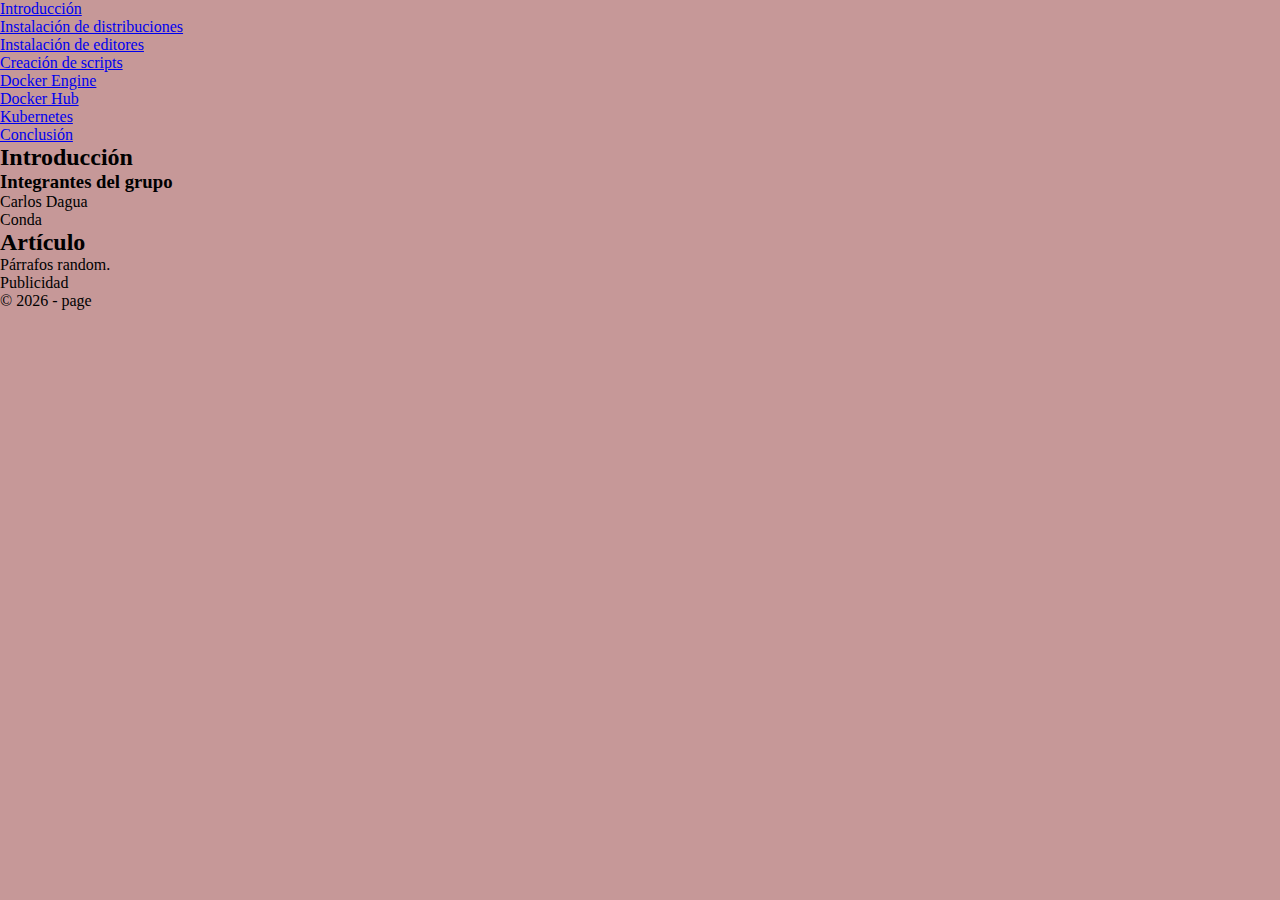
<file: index.html>
<!DOCTYPE html>
<html lang="es">
<head>
    <meta charset="UTF-8">
    <meta name="viewport" content="width=device-width, initial-scale=1.0">
    <title>SO Web</title>
    <link rel="stylesheet" href="estilo/styles.css">
</head>
<body>

    <header>
        <nav>
            <ul>
                <li><a href="index.html">Introducción</a></li>
                <li><a href="recurso/distribucion.html">Instalación de distribuciones</a></li>
                <li><a href="recurso/editores.html">Instalación de editores</a></li>
                <li><a href="recurso/scripts.html">Creación de scripts</a></li>
                <li><a href="recurso/engine.html">Docker Engine</a></li>
                <li><a href="recurso/hub.html">Docker Hub</a></li>
                <li><a href="recurso/kubernetes.html">Kubernetes</a></li>
                <li><a href="recurso/conclusion.html">Conclusión</a></li>
            </ul>
        </nav>
    </header>

    <main>
        <section>
            <h2>Introducción</h2>
            <h3>Integrantes del grupo</h3>
            <p>Carlos Dagua</p>
            <p>Conda</p>
        </section>

        <article>
            <h2>Artículo</h2>
            <p>Párrafos random.</p>
        </article>
    </main>

    <aside>
        <p>Publicidad</p>
    </aside>

    <footer>
        <p>© 2026 - page</p>
    </footer>

</body>
</html>
</file>
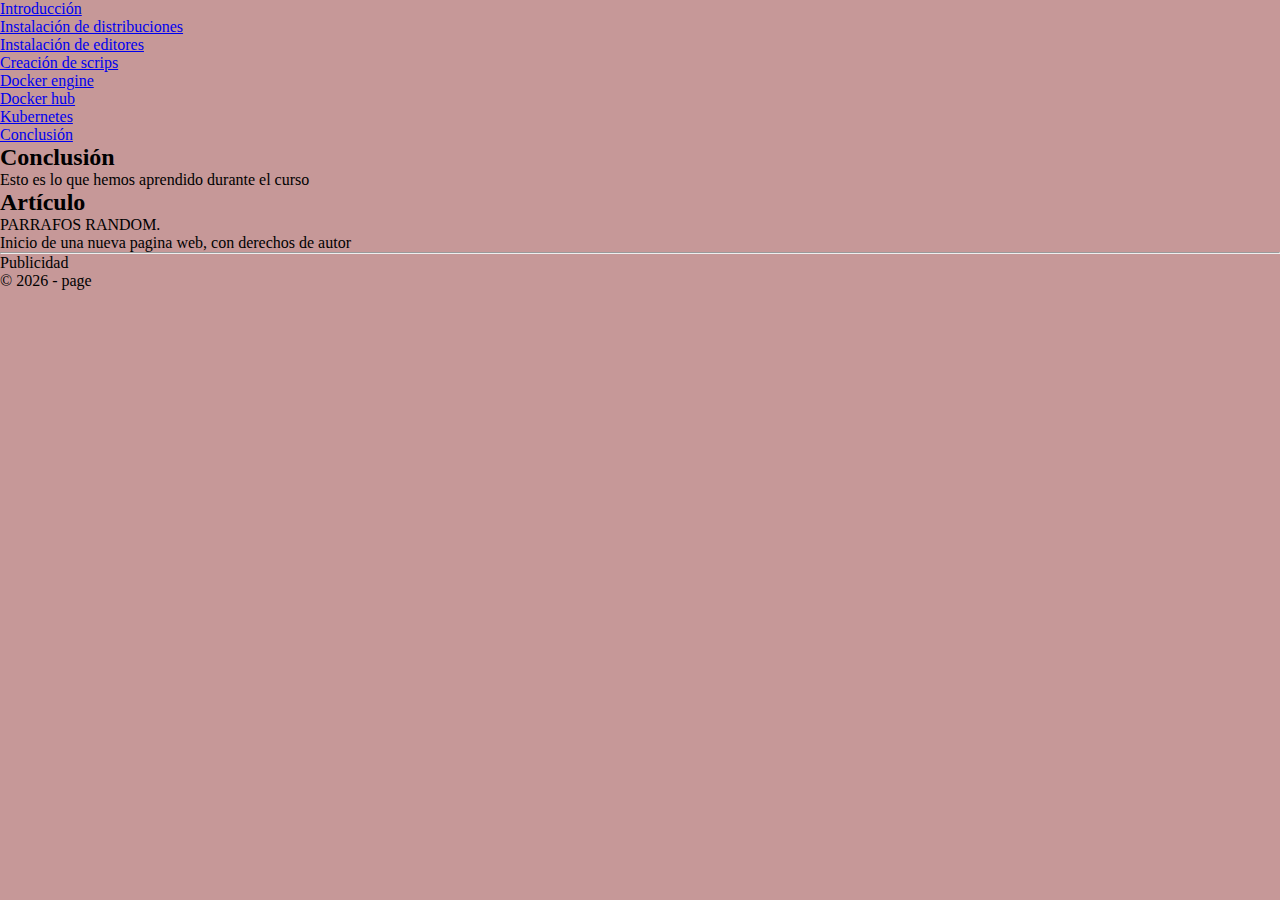
<file: recurso/conclusion.html>
<!DOCTYPE html>
<html lang="es">
<head>
    <meta charset="UTF-8">
    <meta name="viewport" content="width=device-width, initial-scale=1.0">
    <link rel="stylesheet" href="../estilo/styles.css">
    <title>Conclusión</title>
</head>
<body>

    <header>
        <nav>
            <ul>
                <li><a href="../index.html">Introducción</a></li>
                <li><a href="distribucion.html">Instalación de distribuciones</a></li>
                <li><a href="editores.html">Instalación de editores</a></li>
                <li><a href="scripts.html">Creación de scrips</a></li>
                <li><a href="engine.html">Docker engine</a></li>
                <li><a href="hub.html">Docker hub</a></li>
                <li><a href="kubernetes.html">Kubernetes</a></li>
                <li><a href="conclusion.html">Conclusión</a></li>
            </ul>
        </nav>
    </header>

    <main>
        <section>
            <h2>Conclusión</h2>
            <p>Esto es lo que hemos aprendido durante el curso</p>
        </section>

        <article>
            <h2>Artículo</h2>
            <p>PARRAFOS RANDOM.</p>
        </article>
        <article>
            Inicio de una nueva pagina web, con derechos de autor
            <hr>
            
            
        </article>
    </main>

    <aside>
        <p>Publicidad</p>
    </aside>

    <footer>
        <p>© 2026 - page</p>
    </footer>

</body>
</html>
</file>
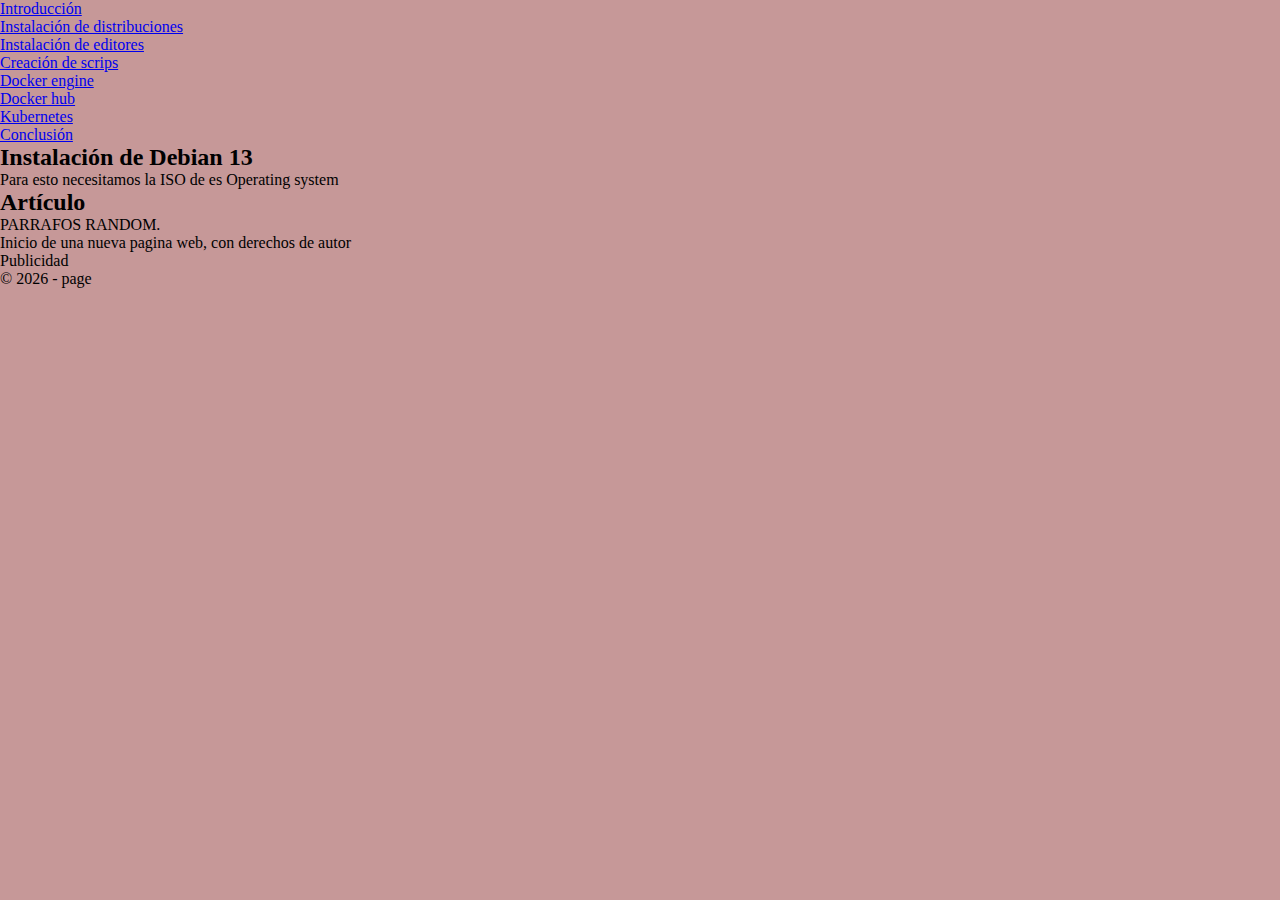
<file: recurso/distribucion.html>
<!DOCTYPE html>
<html lang="es">
<head>
    <meta charset="UTF-8">
    <meta name="viewport" content="width=device-width, initial-scale=1.0">
    <link rel="stylesheet" href="../estilo/styles.css">
    <title>Distribución</title>
</head>
<body>

    <header>
        <nav>
            <ul>
                <li><a href="../index.html">Introducción</a></li>
                <li><a href="distribucion.html">Instalación de distribuciones</a></li>
                <li><a href="editores.html">Instalación de editores</a></li>
                <li><a href="scripts.html">Creación de scrips</a></li>
                <li><a href="engine.html">Docker engine</a></li>
                <li><a href="hub.html">Docker hub</a></li>
                <li><a href="kubernetes.html">Kubernetes</a></li>
                <li><a href="conclusion.html">Conclusión</a></li>
            </ul>
        </nav>
    </header>

    <main>
        <section>
            <h2>Instalación de Debian 13</h2>
            <p>Para esto necesitamos la ISO de es Operating system</p>
        </section>

        <article>
            <h2>Artículo</h2>
            <p>PARRAFOS RANDOM.</p>
        </article>
        <article>
            Inicio de una nueva pagina web, con derechos de autor
        </article>
    </main>

    <aside>
        <p>Publicidad</p>
    </aside>

    <footer>
        <p>© 2026 - page</p>
    </footer>

</body>
</html>
</file>
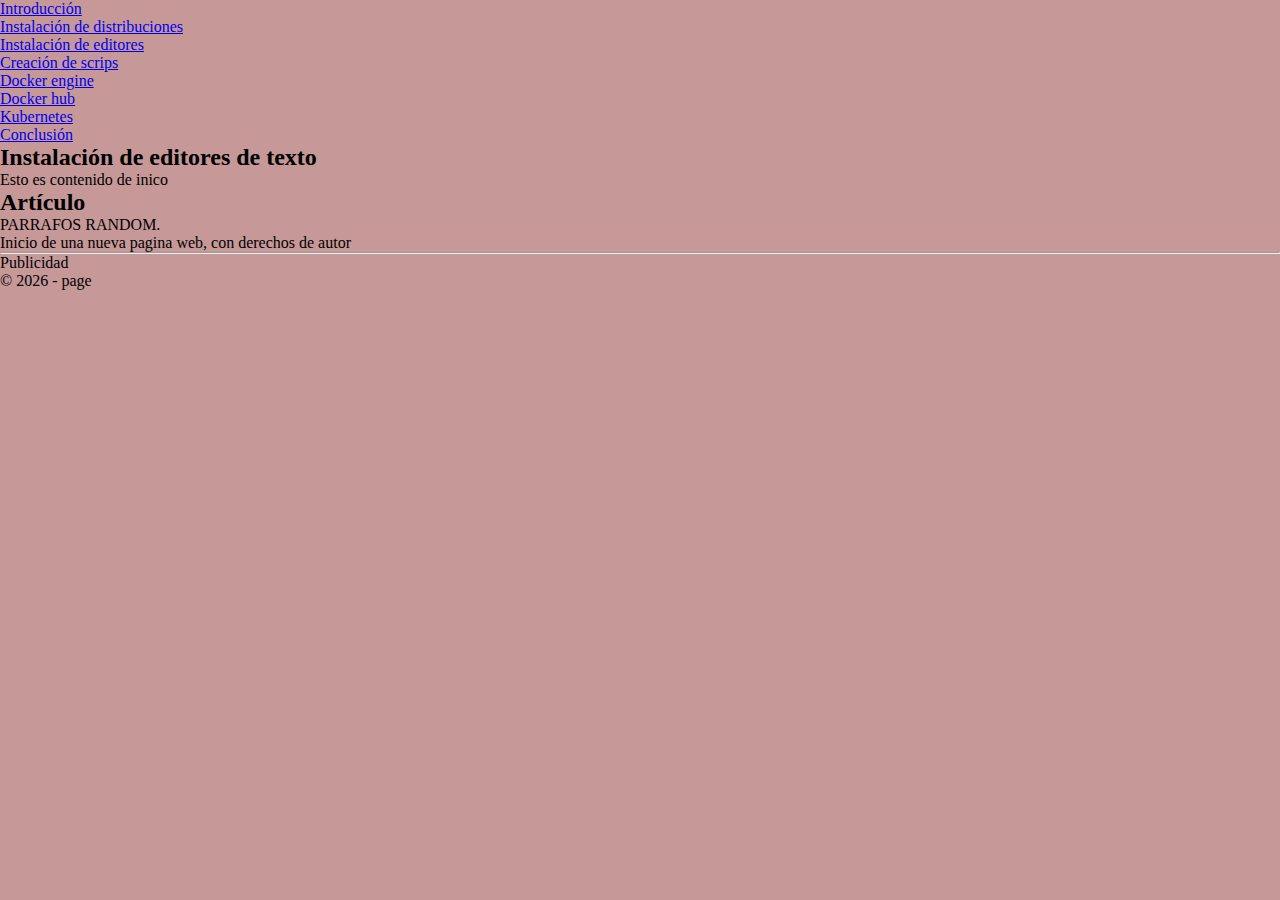
<file: recurso/editores.html>
<!DOCTYPE html>
<html lang="es">
<head>
    <meta charset="UTF-8">
    <meta name="viewport" content="width=device-width, initial-scale=1.0">
    <link rel="stylesheet" href="../estilo/styles.css">
    <title>Editores</title>
</head>
<body>

    <header>
        <nav>
            <ul>
                <li><a href="../index.html">Introducción</a></li>
                <li><a href="distribucion.html">Instalación de distribuciones</a></li>
                <li><a href="editores.html">Instalación de editores</a></li>
                <li><a href="scripts.html">Creación de scrips</a></li>
                <li><a href="engine.html">Docker engine</a></li>
                <li><a href="hub.html">Docker hub</a></li>
                <li><a href="kubernetes.html">Kubernetes</a></li>
                <li><a href="conclusion.html">Conclusión</a></li>
            </ul>
        </nav>
    </header>

    <main>
        <section>
            <h2>Instalación de editores de texto</h2>
            <p>Esto es contenido de inico</p>
        </section>

        <article>
            <h2>Artículo</h2>
            <p>PARRAFOS RANDOM.</p>
        </article>
        <article>
            Inicio de una nueva pagina web, con derechos de autor
            <hr>
            
            
        </article>
    </main>

    <aside>
        <p>Publicidad</p>
    </aside>

    <footer>
        <p>© 2026 - page</p>
    </footer>

</body>
</html>
</file>
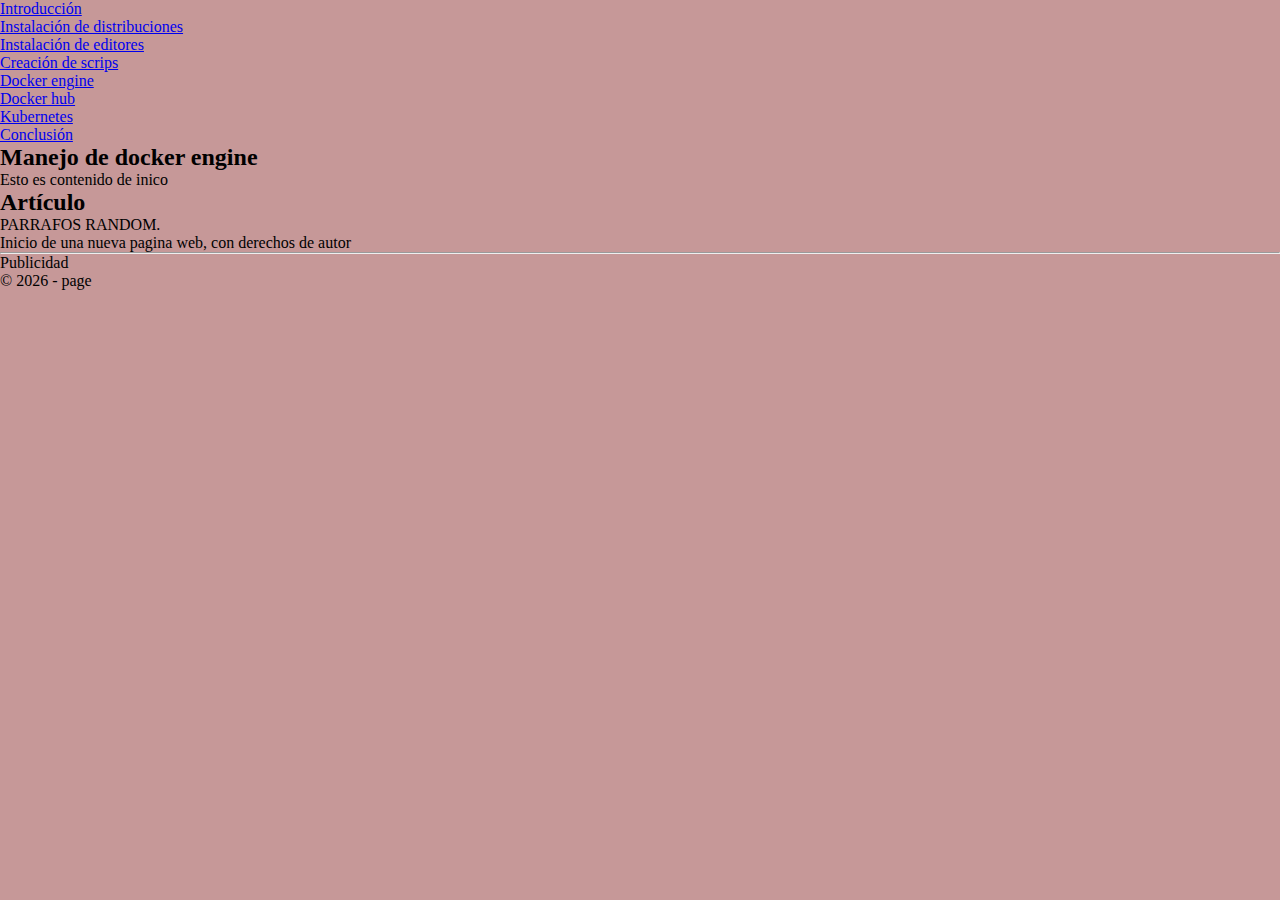
<file: recurso/engine.html>
<!DOCTYPE html>
<html lang="es">
<head>
    <meta charset="UTF-8">
    <meta name="viewport" content="width=device-width, initial-scale=1.0">
    <link rel="stylesheet" href="../estilo/styles.css">
    <title>Docker engine</title>
</head>
<body>

    <header>
        <nav>
            <ul>
                <li><a href="../index.html">Introducción</a></li>
                <li><a href="distribucion.html">Instalación de distribuciones</a></li>
                <li><a href="editores.html">Instalación de editores</a></li>
                <li><a href="scripts.html">Creación de scrips</a></li>
                <li><a href="engine.html">Docker engine</a></li>
                <li><a href="hub.html">Docker hub</a></li>
                <li><a href="kubernetes.html">Kubernetes</a></li>
                <li><a href="conclusion.html">Conclusión</a></li>
            </ul>
        </nav>
    </header>

    <main>
        <section>
            <h2>Manejo de docker engine</h2>
            <p>Esto es contenido de inico</p>
        </section>

        <article>
            <h2>Artículo</h2>
            <p>PARRAFOS RANDOM.</p>
        </article>
        <article>
            Inicio de una nueva pagina web, con derechos de autor
            <hr>
            
            
        </article>
    </main>

    <aside>
        <p>Publicidad</p>
    </aside>

    <footer>
        <p>© 2026 - page</p>
    </footer>

</body>
</html>
</file>
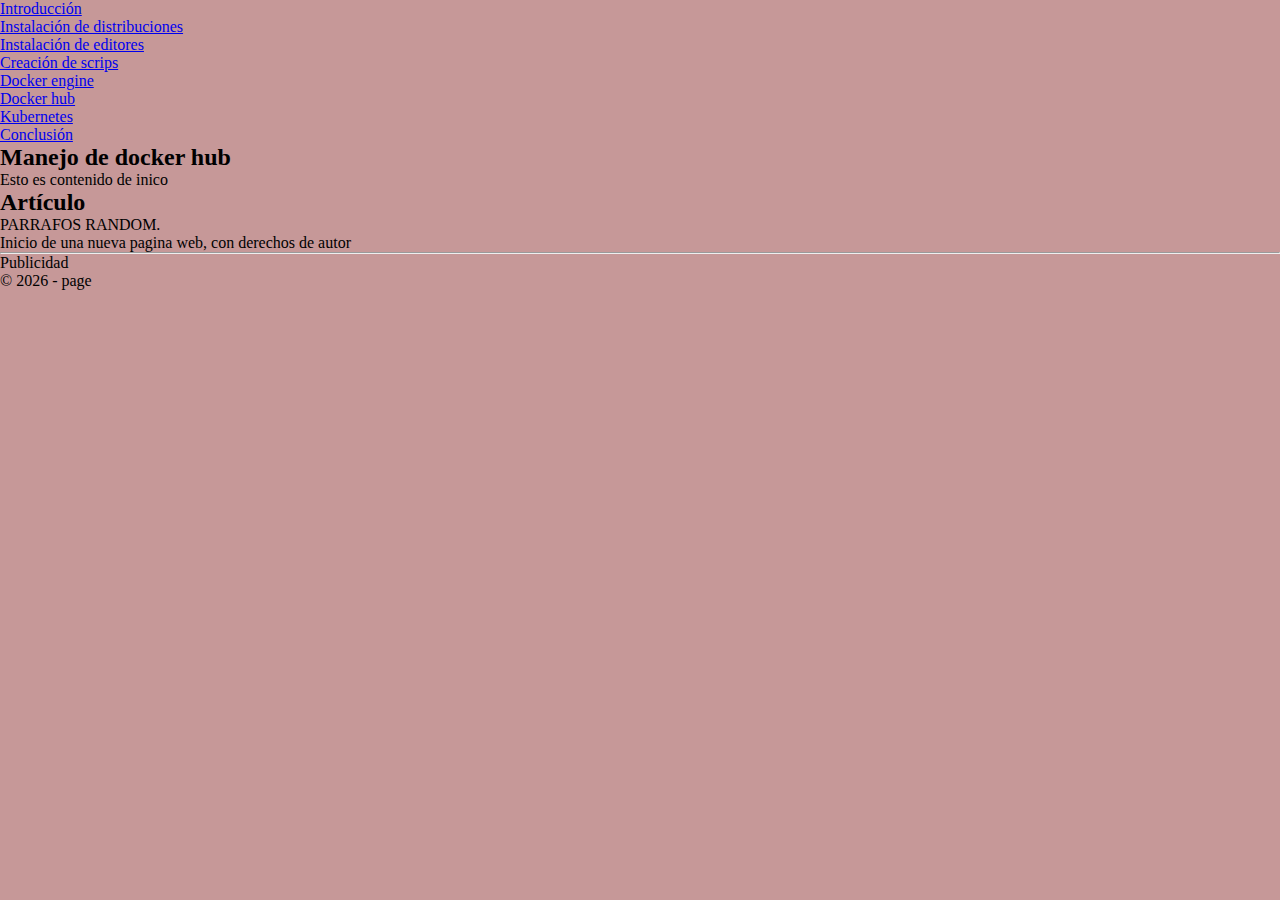
<file: recurso/hub.html>
<!DOCTYPE html>
<html lang="es">
<head>
    <meta charset="UTF-8">
    <meta name="viewport" content="width=device-width, initial-scale=1.0">
    <link rel="stylesheet" href="../estilo/styles.css">
    <title>Docker hub</title>
</head>
<body>

    <header>
        <nav>
            <ul>
                <li><a href="../index.html">Introducción</a></li>
                <li><a href="distribucion.html">Instalación de distribuciones</a></li>
                <li><a href="editores.html">Instalación de editores</a></li>
                <li><a href="scripts.html">Creación de scrips</a></li>
                <li><a href="engine.html">Docker engine</a></li>
                <li><a href="hub.html">Docker hub</a></li>
                <li><a href="kubernetes.html">Kubernetes</a></li>
                <li><a href="conclusion.html">Conclusión</a></li>
            </ul>
        </nav>
    </header>

    <main>
        <section>
            <h2>Manejo de docker hub</h2>
            <p>Esto es contenido de inico</p>
        </section>

        <article>
            <h2>Artículo</h2>
            <p>PARRAFOS RANDOM.</p>
        </article>
        <article>
            Inicio de una nueva pagina web, con derechos de autor
            <hr>
            
            
        </article>
    </main>

    <aside>
        <p>Publicidad</p>
    </aside>

    <footer>
        <p>© 2026 - page</p>
    </footer>

</body>
</html>
</file>
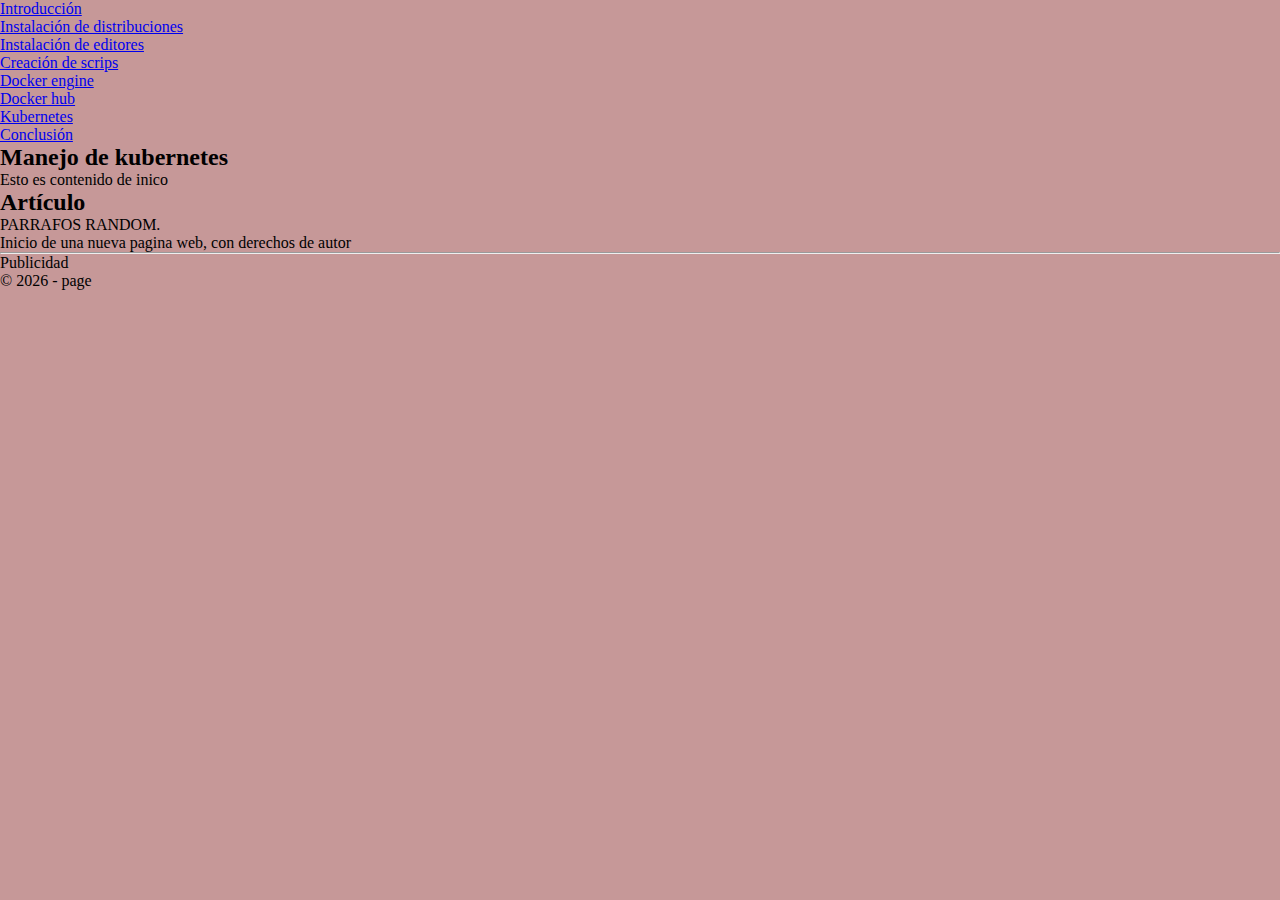
<file: recurso/kubernetes.html>
<!DOCTYPE html>
<html lang="es">
<head>
    <meta charset="UTF-8">
    <meta name="viewport" content="width=device-width, initial-scale=1.0">
    <link rel="stylesheet" href="../estilo/styles.css">
    <title>Kubernetes</title>
</head>
<body>

    <header>
        <nav>
            <ul>
                <li><a href="../index.html">Introducción</a></li>
                <li><a href="distribucion.html">Instalación de distribuciones</a></li>
                <li><a href="editores.html">Instalación de editores</a></li>
                <li><a href="scripts.html">Creación de scrips</a></li>
                <li><a href="engine.html">Docker engine</a></li>
                <li><a href="hub.html">Docker hub</a></li>
                <li><a href="kubernetes.html">Kubernetes</a></li>
                <li><a href="conclusion.html">Conclusión</a></li>
            </ul>
        </nav>
    </header>

    <main>
        <section>
            <h2>Manejo de kubernetes</h2>
            <p>Esto es contenido de inico</p>
        </section>

        <article>
            <h2>Artículo</h2>
            <p>PARRAFOS RANDOM.</p>
        </article>
        <article>
            Inicio de una nueva pagina web, con derechos de autor
            <hr>
            
            
        </article>
    </main>

    <aside>
        <p>Publicidad</p>
    </aside>

    <footer>
        <p>© 2026 - page</p>
    </footer>

</body>
</html>
</file>
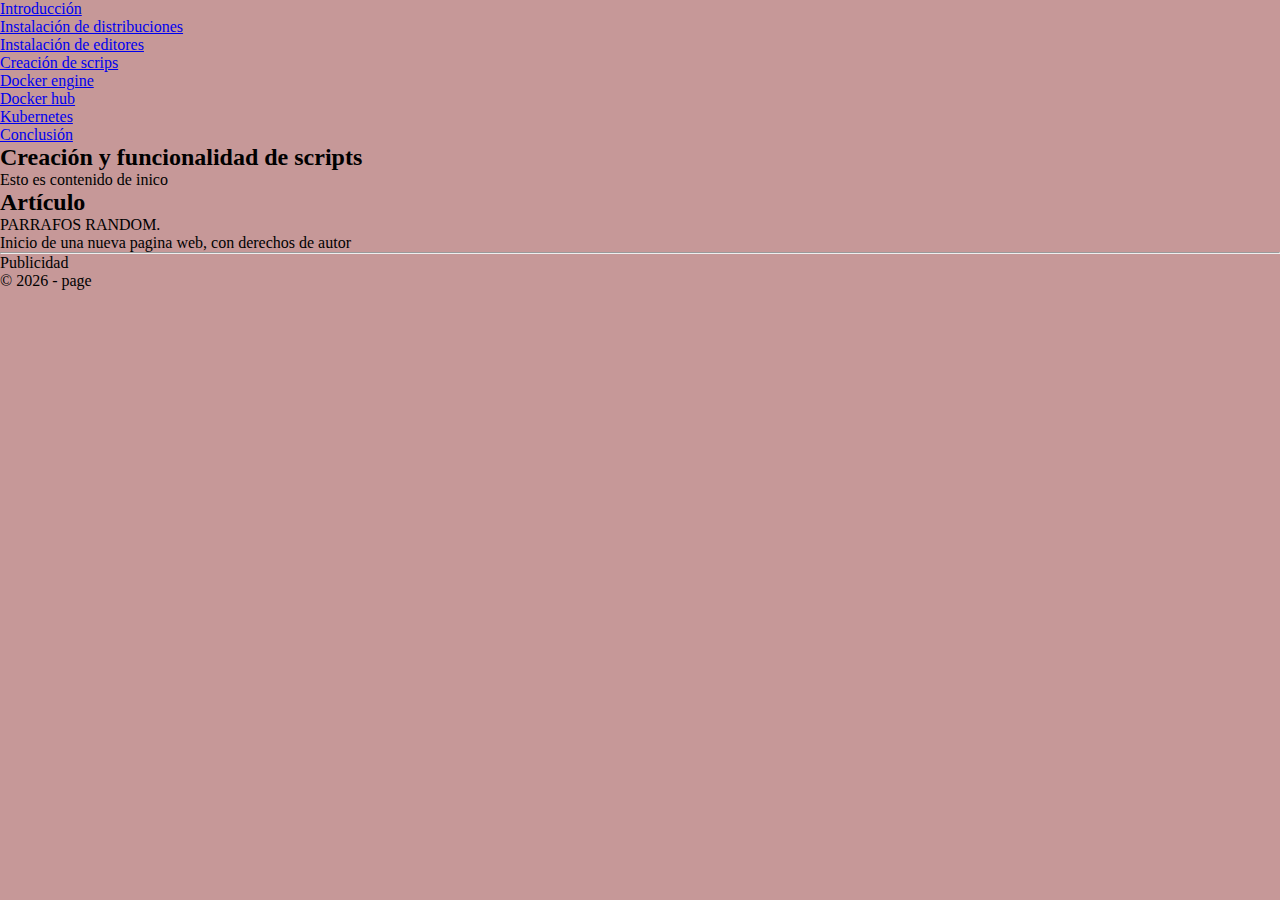
<file: recurso/scripts.html>
<!DOCTYPE html>
<html lang="es">
<head>
    <meta charset="UTF-8">
    <meta name="viewport" content="width=device-width, initial-scale=1.0">
    <link rel="stylesheet" href="../estilo/styles.css">
    <title>Scripts</title>
</head>
<body>

    <header>
        <nav>
            <ul>
                <li><a href="../index.html">Introducción</a></li>
                <li><a href="distribucion.html">Instalación de distribuciones</a></li>
                <li><a href="editores.html">Instalación de editores</a></li>
                <li><a href="scripts.html">Creación de scrips</a></li>
                <li><a href="engine.html">Docker engine</a></li>
                <li><a href="hub.html">Docker hub</a></li>
                <li><a href="kubernetes.html">Kubernetes</a></li>
                <li><a href="conclusion.html">Conclusión</a></li>
            </ul>
        </nav>
    </header>

    <main>
        <section>
            <h2>Creación y funcionalidad de scripts</h2>
            <p>Esto es contenido de inico</p>
        </section>

        <article>
            <h2>Artículo</h2>
            <p>PARRAFOS RANDOM.</p>
        </article>
        <article>
            Inicio de una nueva pagina web, con derechos de autor
            <hr>
            
            
        </article>
    </main>

    <aside>
        <p>Publicidad</p>
    </aside>

    <footer>
        <p>© 2026 - page</p>
    </footer>

</body>
</html>
</file>
<file: estilo/styles.css>
* {
    margin: 0;
    padding: 0;
    box-sizing: border-box;
}
body {
    background-color: #c69898;
}
</file>
